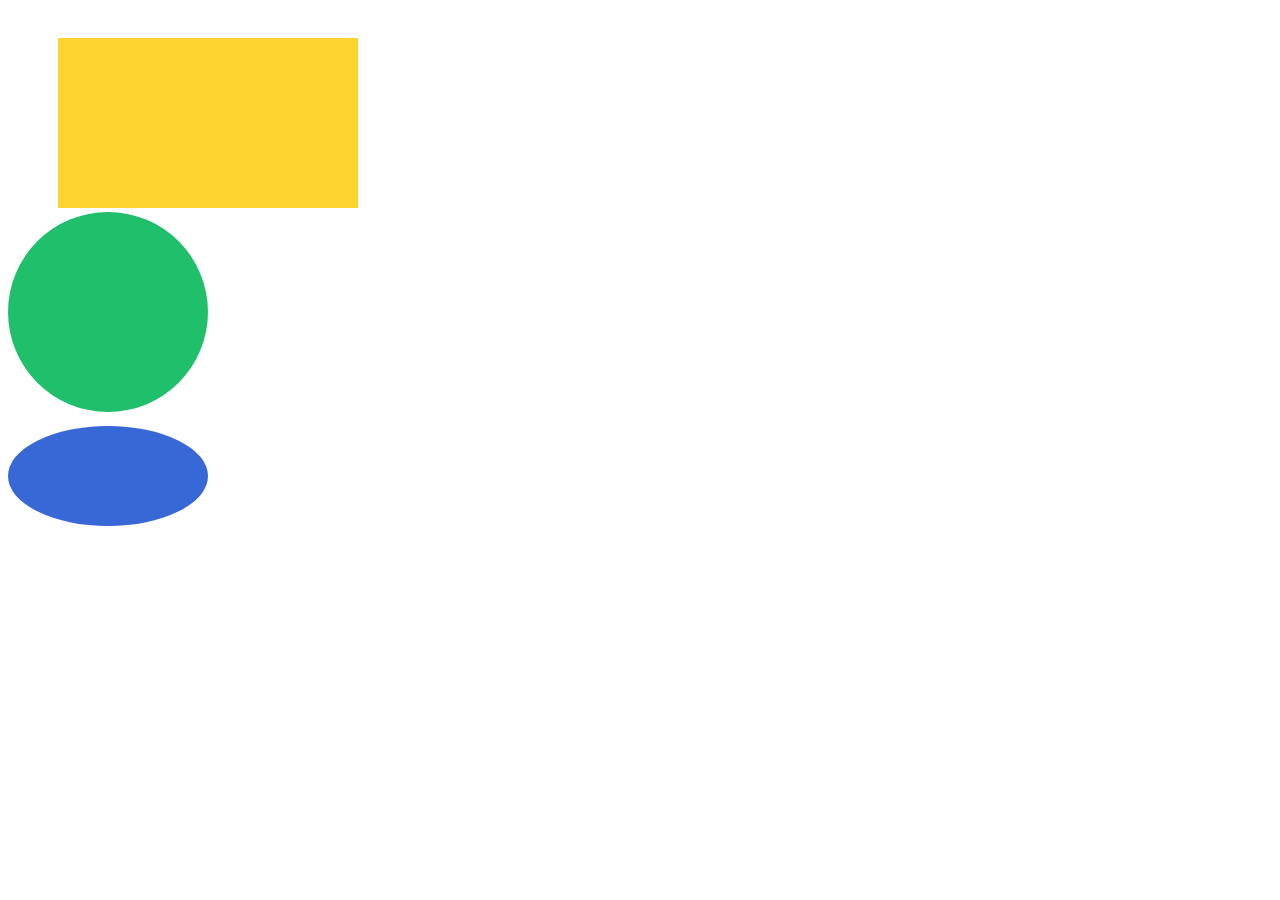
<file: Inkscape e SVG - Flisol/Exemplo 1/index.html>
<!DOCTYPE html>
<html lang="en">
<head>
  <meta charset="UTF-8">
  <meta name="viewport" content="width=device-width, initial-scale=1.0">
  <meta http-equiv="X-UA-Compatible" content="ie=edge">
  <title>SVG</title>
</head>
<body>
  <!-- Retangulo -->
  <svg height="200" width="500" viewBox="0 0 500 200">
    <rect x="50" y="30" width="300" height="200" fill="#fed330"></rect>
  </svg>
  </br>
  <!-- Circulo -->
  <svg height="200" width="200" viewBox="0 0 200 200">
    <circle cx="100" cy="100" r="100" fill="#20bf6b"></circle>
  </svg>
  </br>
  <!-- Elipse -->
  <svg height="200" width="200" viewBox="0 0 200 200">
    <ellipse cx="100" cy="60" rx="100" ry="50" fill="#3867d6"></ellipse>
  </svg>
  <!--  -->
</body>
</html>
</file>
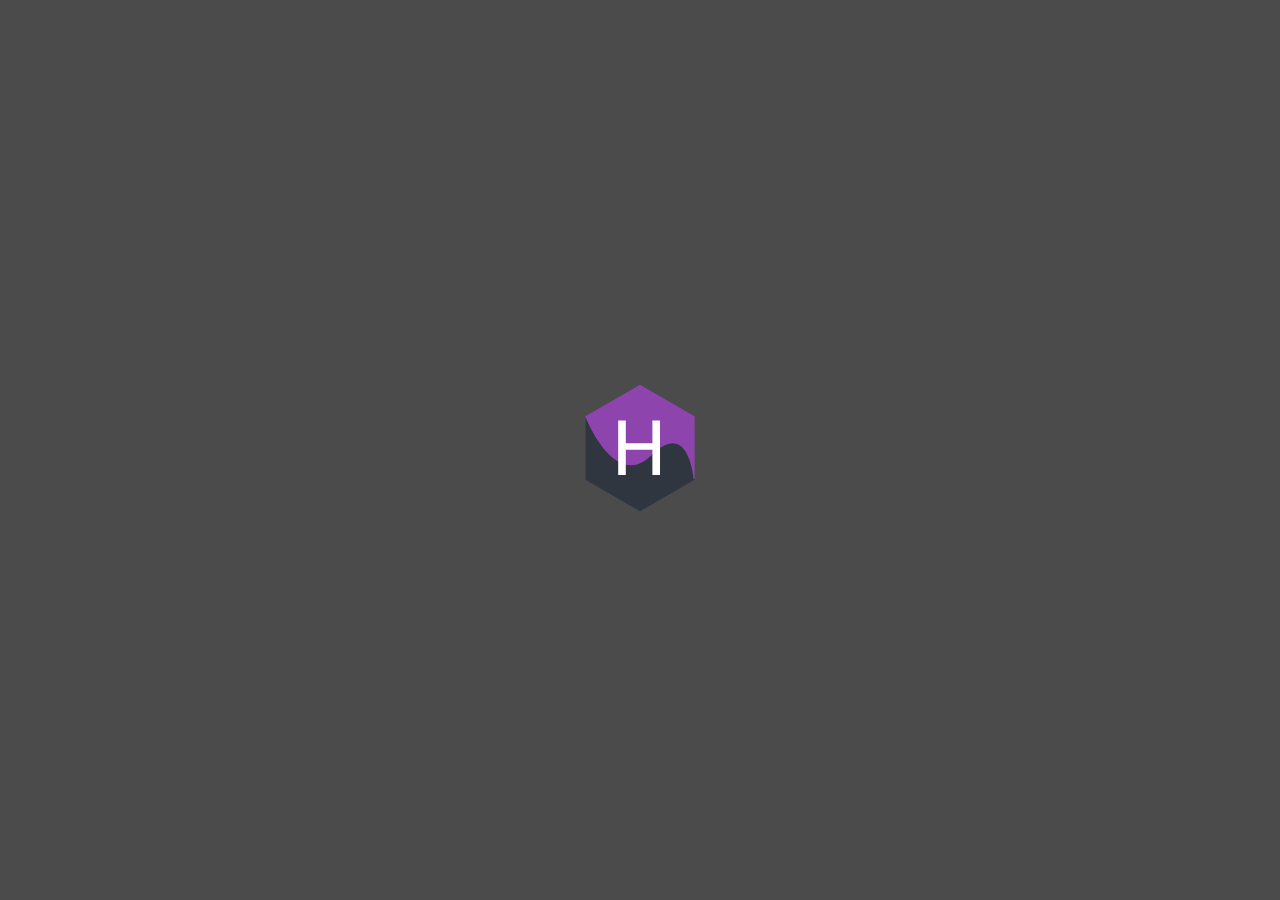
<file: Inkscape e SVG - Flisol/Exemplo 3/index.html>
<!DOCTYPE html>
<html lang="en">
<head>
  <meta charset="UTF-8">
  <meta name="viewport" content="width=device-width, initial-scale=1.0">
  <meta http-equiv="X-UA-Compatible" content="ie=edge">
  <link rel="stylesheet" href="style.css">
  <title>SVG</title>
</head>
<body>
  <div class="logosvg">      
      <svg
         xmlns:dc="http://purl.org/dc/elements/1.1/"
         xmlns:cc="http://creativecommons.org/ns#"
         xmlns:rdf="http://www.w3.org/1999/02/22-rdf-syntax-ns#"
         xmlns:svg="http://www.w3.org/2000/svg"
         xmlns="http://www.w3.org/2000/svg"
         xmlns:sodipodi="http://sodipodi.sourceforge.net/DTD/sodipodi-0.dtd"
         xmlns:inkscape="http://www.inkscape.org/namespaces/inkscape"
         width="28.915941mm"
         height="33.530506mm"
         viewBox="0 0 28.915942 33.530506"
         version="1.1"
         id="svg8"
         inkscape:version="0.92.2pre0 (973e216, 2017-07-25)"
         sodipodi:docname="logo.svg">
        <defs
           id="defs2" />
        <sodipodi:namedview
           id="base"
           pagecolor="#ffffff"
           bordercolor="#666666"
           borderopacity="1.0"
           inkscape:pageopacity="0.0"
           inkscape:pageshadow="2"
           inkscape:zoom="1.979899"
           inkscape:cx="105.94976"
           inkscape:cy="48.664441"
           inkscape:document-units="mm"
           inkscape:current-layer="layer1"
           showgrid="false"
           inkscape:window-width="1366"
           inkscape:window-height="707"
           inkscape:window-x="0"
           inkscape:window-y="0"
           inkscape:window-maximized="1"
           fit-margin-top="0"
           fit-margin-left="0"
           fit-margin-right="0"
           fit-margin-bottom="0" />
        <metadata
           id="metadata5">
          <rdf:RDF>
            <cc:Work
               rdf:about="">
              <dc:format>image/svg+xml</dc:format>
              <dc:type
                 rdf:resource="http://purl.org/dc/dcmitype/StillImage" />
              <dc:title></dc:title>
            </cc:Work>
          </rdf:RDF>
        </metadata>
        <g
           inkscape:label="Camada 1"
           inkscape:groupmode="layer"
           id="layer1"
           transform="translate(-85.805014,-108.36051)">
          <path class="partone"
             sodipodi:type="star"
             style="opacity:1;fill-opacity:1;stroke:none;stroke-width:3.68599987;stroke-miterlimit:4;stroke-dasharray:none;stroke-opacity:1"
             id="path815"
             sodipodi:sides="6"
             sodipodi:cx="101.29762"
             sodipodi:cy="126.15476"
             sodipodi:r1="53.688587"
             sodipodi:r2="46.495682"
             sodipodi:arg1="1.0471976"
             sodipodi:arg2="1.5707963"
             inkscape:flatsided="true"
             inkscape:rounded="0"
             inkscape:randomized="0"
             d="m 128.14191,172.65044 -53.688583,0 -26.844292,-46.49568 26.844296,-46.495679 53.688589,2e-6 26.84429,46.495677 z"
             transform="matrix(0.26929317,0.15547649,-0.15547649,0.26929317,92.598326,75.333126)" />
          <path class="parttwo"
             style="opacity:1;fill-opacity:1;stroke:none;stroke-width:1.14617264;stroke-miterlimit:4;stroke-dasharray:none;stroke-opacity:1"
             d="m 85.805036,116.84902 v 16.69467 l 14.458034,8.34733 14.45787,-8.34733 v -0.46472 l -0.26016,0.31447 c 0,0 -1.28248,-16.20276 -11.08516,-6.4001 -9.802664,9.80267 -17.570584,-10.14432 -17.570584,-10.14432 z"
             id="path817"
             inkscape:connector-curvature="0" />
          <g
             aria-label="H"
             style="font-style:normal;font-variant:normal;font-weight:normal;font-stretch:normal;font-size:66.76161194px;line-height:1.25;font-family:'Grand Hotel';-inkscape-font-specification:'Grand Hotel';letter-spacing:0px;word-spacing:0px;fill:#ffffff;fill-opacity:1;stroke:none;stroke-width:1.66904032"
             id="text824"
             transform="matrix(0.31095297,0,0,0.31095297,68.764246,85.968206)">
            <path
               style="font-style:normal;font-variant:normal;font-weight:normal;font-stretch:normal;font-family:Ubuntu;-inkscape-font-specification:Ubuntu;fill:#ffffff;stroke-width:1.66904032"
               d="m 111.85007,102.56755 c 2.15863,0 4.31725,0 6.47588,0 0,15.42193 0,30.84386 0,46.26579 -2.15863,0 -4.31725,0 -6.47588,0 0,-7.12124 0,-14.24247 0,-21.36371 -7.54406,0 -15.088123,0 -22.632184,0 0,7.12124 0,14.24247 0,21.36371 -2.158625,0 -4.317251,0 -6.475876,0 0,-15.42193 0,-30.84386 0,-46.26579 2.158625,0 4.317251,0 6.475876,0 0,6.43137 0,12.86273 0,19.2941 7.544061,0 15.088124,0 22.632184,0 0,-6.43137 0,-12.86273 0,-19.2941 z"
               id="path826"
               inkscape:connector-curvature="0" />
          </g>
        </g>
      </svg>
      
  </div>
</body>
</html>
</file>
<file: Inkscape e SVG - Flisol/Exemplo 3/style.css>
body {
  background: #4b4b4b;
}
.logosvg {
  width: 500px;
  position: absolute;
  top: 50%;
  left: 50%;
  transform: translate(-50%, -50%);
}

.logosvg svg {
  width: 100%;
}

.logosvg svg .partone {
  fill:#8e44ad;
}

.logosvg svg .parttwo {
  fill:#2f3640;
}

.logosvg:hover svg .partone{
  fill:#2f3640;
}
.logosvg:hover svg .parttwo{
  fill:#8e44ad;
}

@media(max-width: 400px) {
  .logosvg svg .parttwo,
  .logosvg svg .partone {
    fill:#fff200;
  }

  .logosvg:hover svg .parttwo,
  .logosvg:hover svg .partone{
    fill:#ff3838;
  }
}
</file>
